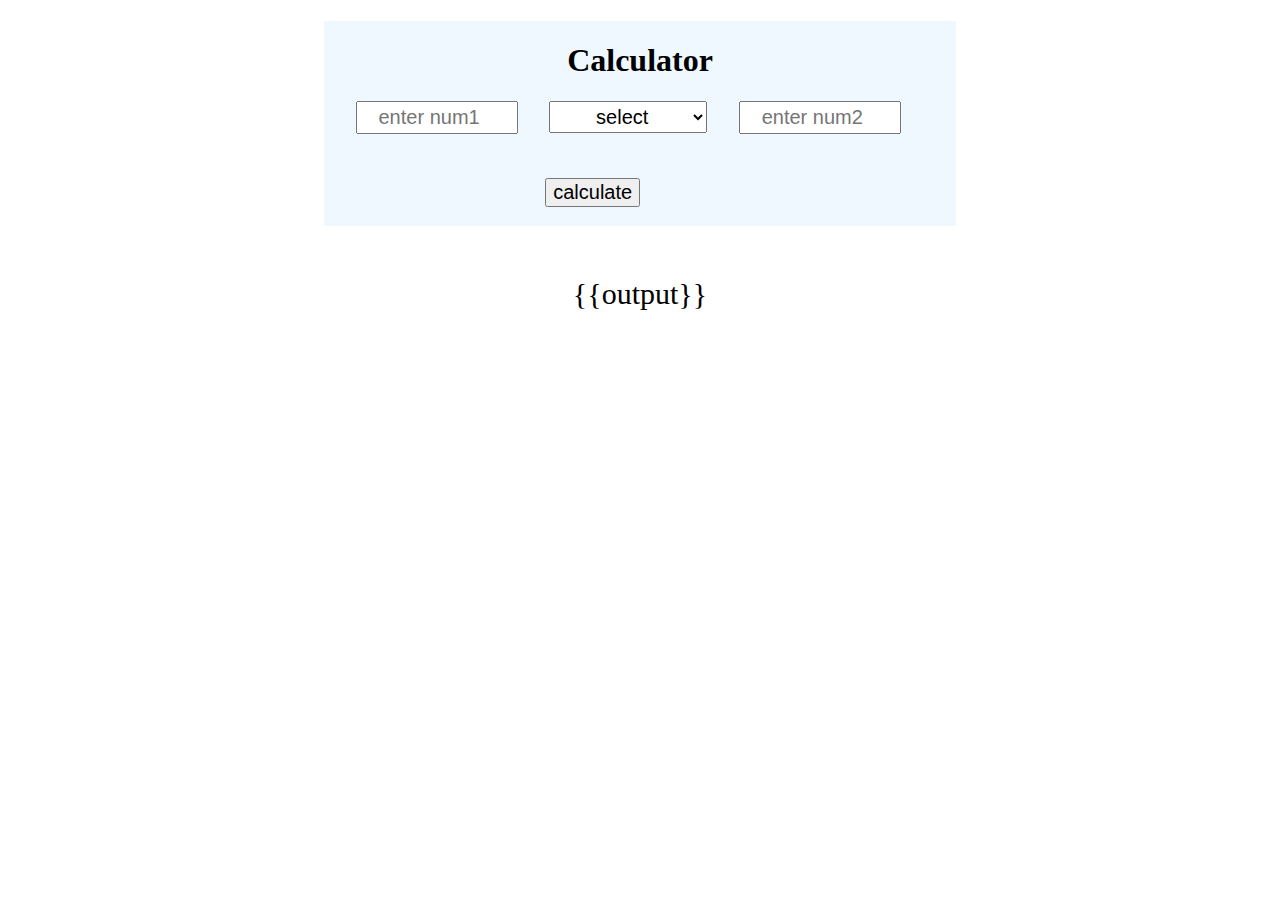
<file: templates/index.html>
<!DOCTYPE html>
  <html>
    <head>
        <title>project1</title>
        <link rel="stylesheet" href="../static/css/styles.css">
    </head>
    <body>
        <div class="f-div">
            <h1>Calculator</h1>
            <form method="post">
                <input type="number" required placeholder="enter num1" name="num1">
                <select name="opr"required>
                    <option value="" disabled selected>select</option>
                    <option value="add">+</option>
                    <option value="sub">-</option>
                    <option value="mul">*</option>
                    <option value="div">/</option>
                </select>
                <input type="number" required placeholder="enter num2" name="num2">
                <button>calculate</button>
            </form>
        </div>
        <div class="output-div">
            {{output}}
        </div>
    </body>
  </html>
</file>
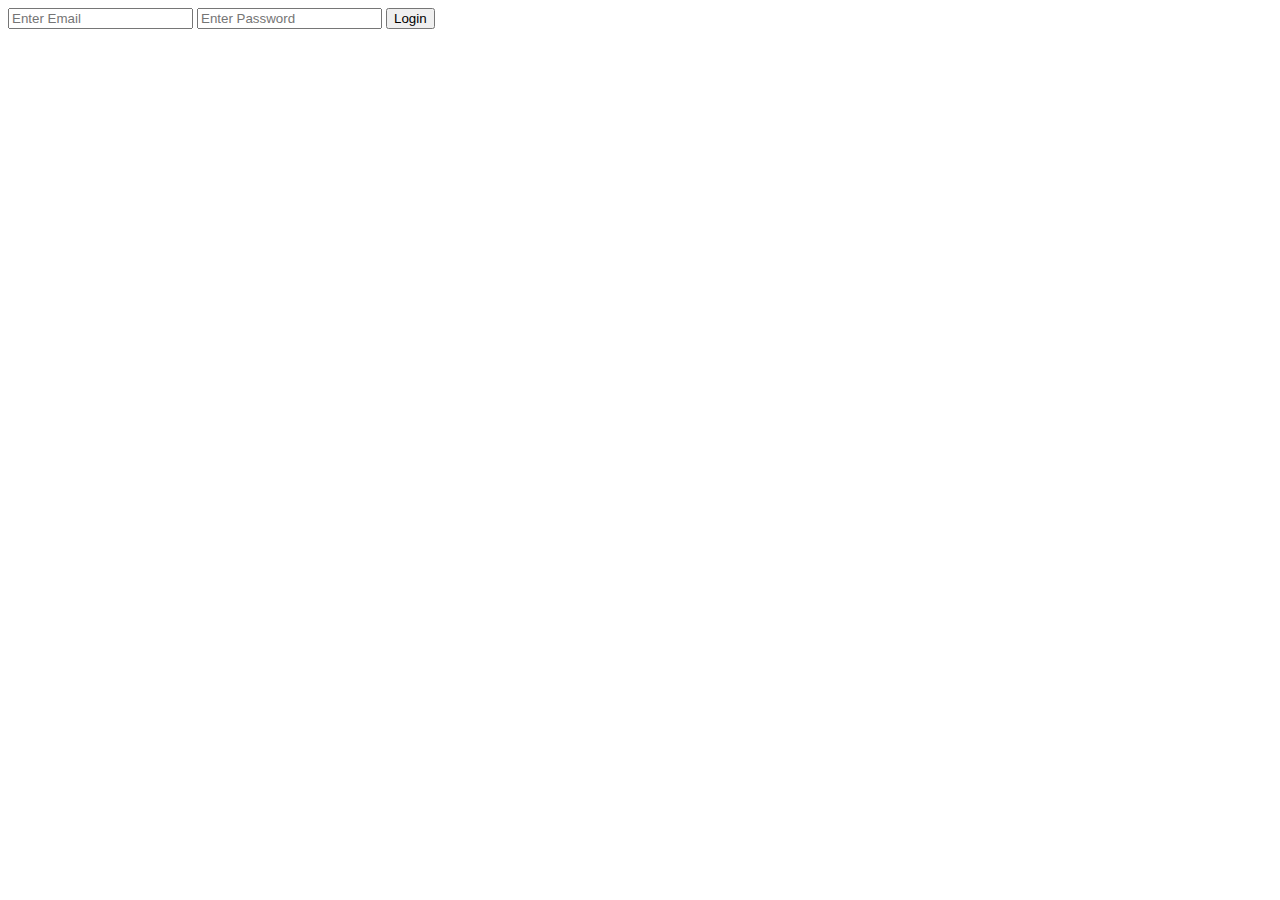
<file: templates/login.html>
<!DOCTYPE html>
<html lang="en">
<head>
    <title>Document</title>
</head>
<body>
    <div class="login-div">
        <form action="" method="post">
            <input type="email" placeholder="Enter Email" required name="email">
            <input type="password" placeholder="Enter Password" required name="password">
            <button type="submit">Login</button>
        </form>
    </div>
</body>
</html>
</file>
<file: static/css/styles.css>
.f-div{
    float: left;
    width:50%;
    background-color: aliceblue;
    margin: 1% 0% 0% 25%;

}
.f-div input, .f-div select{
    float: left;
    width: 25%;
    margin: 0% 0% 4% 5%;
    padding: 0.5% 0% 0.5% 0%;
    font-size: 20px;
    text-align: center;
}
button{
    float: left;
    margin:3% 0% 3% 35%;
    font-size: 20px;
}
h1{
    text-align: center;
}
.output-div{
    float: left;
    width: 30%;
    margin: 4% 0% 0% 35%;
    text-align: center;
    font-size: 30px;
}
</file>
